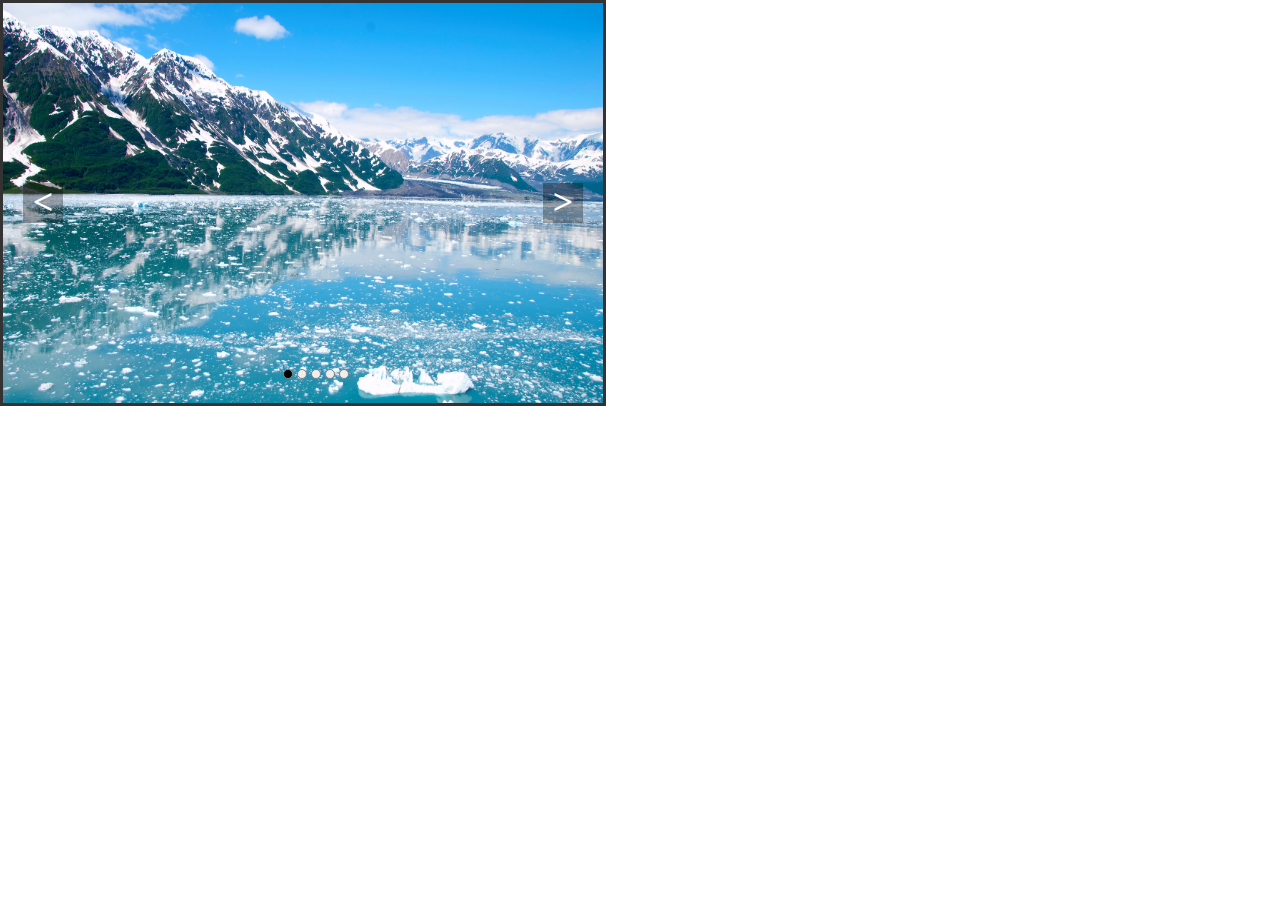
<file: index.html>
<!DOCTYPE html>
<html>
<head>
    <meta charset="UTF-8">
    <title>左右切换</title>
    <link href="css/style1.css" rel="stylesheet">
</head>

<body>

<div id="container">
    <div id="img" style="left: 0px;">
        <img src="./image/1.jpg" alt="1">
        <img src="./image/2.jpg" alt="2">
        <img src="./image/3.jpg" alt="3">
        <img src="./image/4.jpg" alt="4">
        <img src="./image/5.jpg" alt="5">
    </div>
    <ul id="index">
        <li class="on"></li>
        <li></li>
        <li></li>
        <li></li>
        <li></li>
    </ul>
    <a href="#" id="prev" class="arrow"><</a>
    <a href="#" id="next" class="arrow">></a>
</div>
<script src="js/script1.js"></script>
</body>
</html>
</file>
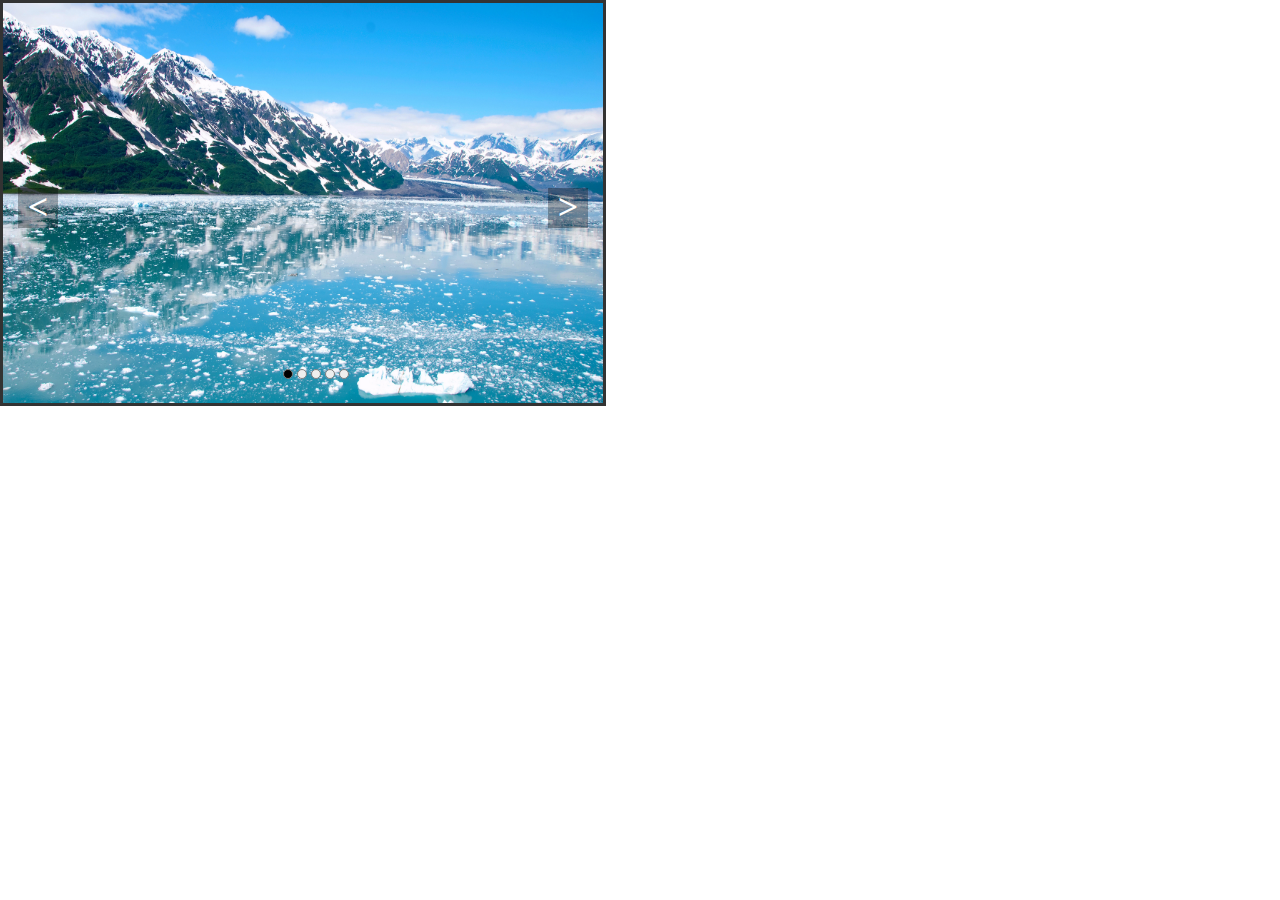
<file: index1.html>
<!DOCTYPE html>
<html lang="en">
<head>
    <meta charset="UTF-8">
    <title>淡入淡出</title>
    <link rel="stylesheet" href="css/style.css">
</head>
<body>
<div id="container">
    <ul id="img">
        <li class="opa-on"><img src="./image/1.jpg" alt="img1"></li>
        <li><img src="./image/2.jpg" alt="img2"></li>
        <li><img src="./image/3.jpg" alt="img3"></li>
        <li><img src="./image/4.jpg" alt="img4"></li>
        <li><img src="./image/5.jpg" alt="img5"></li>
    </ul>
    <ul id="index">
        <li class="on"></li>
        <li></li>
        <li></li>
        <li></li>
        <li></li>
    </ul>
    <a href="#" id="prev" class="arrow"><</a>
    <a href="#" id="next" class="arrow">></a>
</div>

<script src="js/script.js"></script>
</body>
</html>
</file>
<file: css/style1.css>
* {
    margin: 0;
    padding: 0;
}

#container {
    position: relative;
    width: 600px;
    height: 400px;
    border: 3px solid #333;
    overflow: hidden;
}

#img {
    position: absolute;
    width: 3000px;
    height: 400px;
}

#img img{
    float: left;
    width: 600px;
    height: 400px;
    /*z-index: -1;*/
}


#index {
    position: absolute;
    left:280px;
    bottom: 20px;
}

#index li {
    width:8px;
    height: 8px;
    border: solid 1px gray;
    border-radius: 100%;
    background-color: #eee;
    display: inline-block;
}

#index .on {
    background: black;
}

.arrow {
    position: absolute;
    top: 180px;
    /*z-index: 2;*/
    display: none;
    width: 40px;
    height: 40px;
    font-size: 36px;
    font-weight: bold;
    line-height: 39px;
    text-align: center;
    color: #fff;
    background-color: RGBA(0, 0, 0, .3);
    cursor: pointer;
}

.arrow:hover {
    background-color: RGBA(0, 0, 0, .7);
}

#container:hover .arrow {
    display: block;
}

#prev {
    left: 20px;
    text-decoration: none;
}

#next {
    right: 20px;
    text-decoration: none;
}
</file>
<file: css/style.css>
*{
    margin:0;
    padding:0;
}

#container{
    position: absolute;
    width: 600px;
    height: 400px;
    border: 3px solid #333;
}

#img{
    width: 600px;
    height: 400px;
}

#img li{
    width: 600px;
    height: 400px;
    position: absolute;
    /*z-index: -1;*/
    opacity: 0;
    transition: opacity 1s ease-in;
}

img{
    width:100%;height:100%;
}

#index{
    position: absolute;
    left:280px;
    bottom: 20px;
}

#index li{
    width:8px;
    height: 8px;
    border: solid 1px gray;
    border-radius: 100%;
    background-color: #eee;
    display: inline-block;
}

#index .on{
    background-color: black;
}

#img .opa-on{
    opacity: 1;
}

.arrow {
    position: absolute;
    top: 185px;
    /*z-index: 2;*/
    display: none;
    width: 40px;
    height: 40px;
    font-size: 36px;
    font-weight: bold;
    line-height: 39px;
    text-align: center;
    color: #fff;
    background-color: RGBA(0, 0, 0, .3);
}

.arrow:hover {
    background-color: RGBA(0, 0, 0, .7);
}

#container:hover .arrow {
    display: block;
}

#prev {
    left: 15px;
    text-decoration: none;
}

#next {
    right: 15px;
    text-decoration: none;
}
</file>
